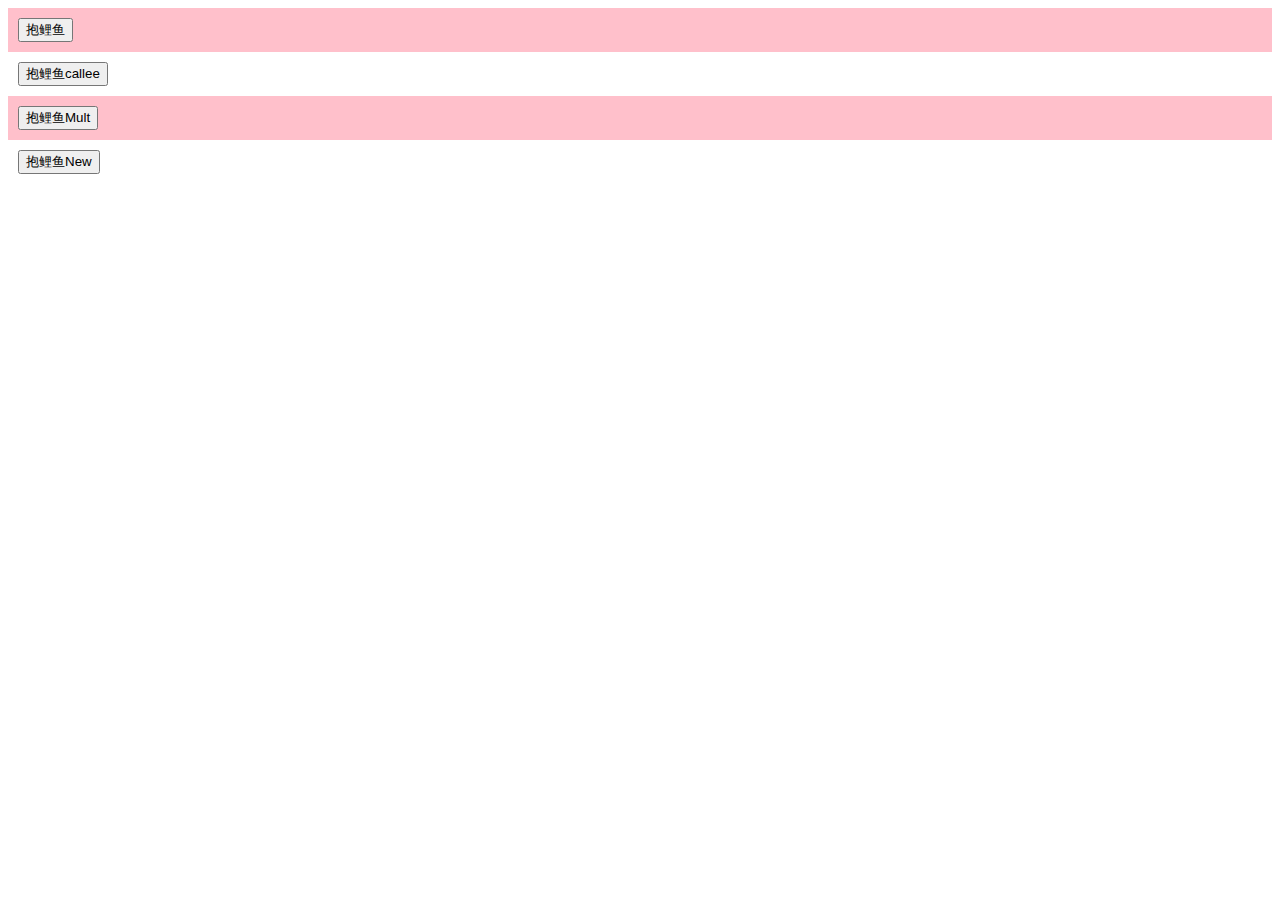
<file: recursive.html>
<!DOCTYPE html>
<html lang="en">
<head>
    <meta charset="UTF-8">
    <meta name="viewport" content="width=device-width, initial-scale=1.0">
    <meta http-equiv="X-UA-Compatible" content="ie=edge">
    <title>递归</title>
    <style>
    .block{
        padding: 10px;
    }
    </style>
    <script>
        window.onload = function(){
            var bg = ['pink','#fff'];
            var $block = document.getElementsByClassName('block');
            for(var i=0;i<$block.length;i++){
                $block[i].style.background = i%2==0?bg[0]:bg[1];
            }
        }
        
        function baoliyu(depth,type){
            type = type?type:'liyuResult';
            console.log('抱着');
            document.getElementById(type).innerHTML += '\n抱着';
            if(!depth){
                console.log('我的小鲤鱼');
                document.getElementById(type).innerHTML += '\n我的小鲤鱼';
            }else{
                baoliyu(--depth,type);
            }
            console.log('啦');
            document.getElementById(type).innerHTML += '\n啦';
        }

        function baoliyuCallee(depth){
            console.log('抱着');
            document.getElementById('liyuResultCallee').innerHTML += '\n抱着';
            if(!depth){
                console.log('我的小鲤鱼');
                document.getElementById('liyuResultCallee').innerHTML += '\n我的小鲤鱼';
            }else{
                arguments.callee(--depth);
            }
            console.log('啦');
            document.getElementById('liyuResultCallee').innerHTML += '\n啦';
        }

        function baoliyuMult(dept){
            return baoliyu(dept,'liyuResultMult');
        }

        // var baoliyuNew = baoliyu;
        // baoliyu = null;

        // var baoliyuNew = baoliyuCallee;
        // baoliyuCallee = null;

        // var baoliyuNew = baoliyuMult;
        // baoliyuMult = null;

        
        // 斐波那契数列
        function fibonacci(n){
            if(n<=0){
                return 0;
            }
            if(n<=2){
                return 1;
            }
            return arguments.callee(n-1) + arguments.callee(n-2);
        }
        console.log('fibonacci(5)='+fibonacci(6));
        
        // 汉诺塔
        function hanoi(n,from,ass,to){
            if(n>0){
                hanoi(n-1,from,to,ass);
                console.log("移动第"+n+"个从"+from+"到"+to);
                hanoi(n-1,ass,from,to);
            }
        }
        hanoi(3,"A","B","C");

        // 最大公约数【辗转相除】
        function getGCD(a,b){
            var c = a%b;
            if(c!==0){
                return arguments.callee(b,c);
            }else{
                return b;
            }
        }
        console.log('getGCD(319,377)='+getGCD(319,377));
        
        
    </script>
</head>
<body>
    <div class="block">
        <button onclick="baoliyu(2)">抱鲤鱼</button>
        <div id="liyuResult"></div>
    </div>
    
    <div class="block">
        <button onclick="baoliyuCallee(2)">抱鲤鱼callee</button>
        <div id="liyuResultCallee"></div>
    </div>

    <div class="block">
        <button onclick="baoliyuMult(2)">抱鲤鱼Mult</button>
        <div id="liyuResultMult"></div> 
    </div>

    <div class="block">
        <button onclick="baoliyuNew(2)">抱鲤鱼New</button>
    </div>
</body>
</html>
</file>
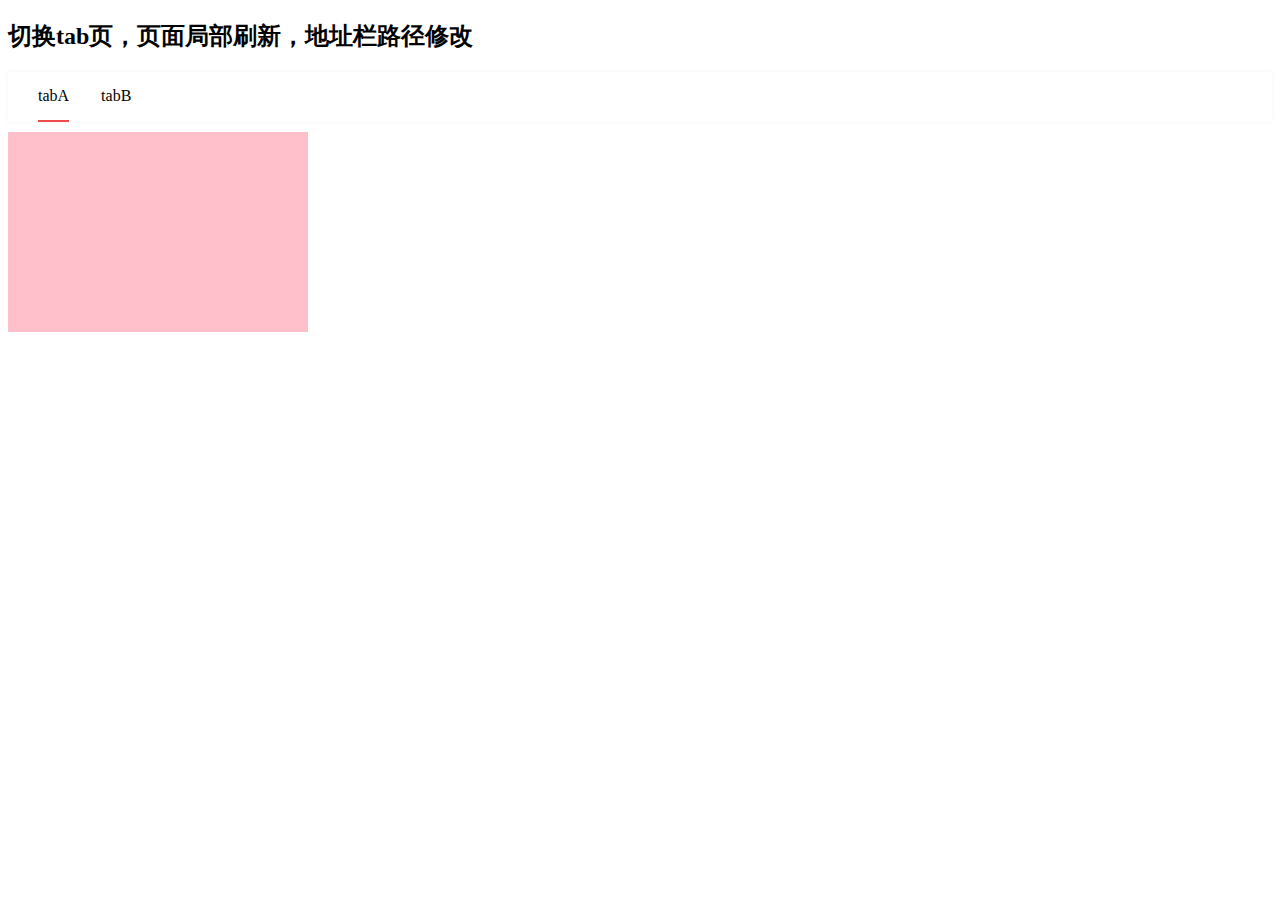
<file: 切换tab地址栏路径修改.html>
<!DOCTYPE html>
<html lang="en">
<head>
    <meta charset="UTF-8">
    <meta name="viewport" content="width=device-width, initial-scale=1.0">
    <meta http-equiv="X-UA-Compatible" content="ie=edge">
    <title>切换tab页，页面局部刷新，地址栏路径修改</title>
<style>
.search_bar {
    height: 50px;
    background: #fff;
    box-shadow: 0 0 4px 0 rgba(0,0,0,0.05);
    margin-bottom: 10px;
    padding: 0 30px;
}
.search_bar .search_tab {
    margin-right: 32px;
    line-height: 48px;
    cursor: pointer;
    float: left;
}
.search_bar .search_tab.active {
    border-bottom: 2px solid #EF4A4E;
}
.content{
    width:300px;
    height: 200px;
}
.contentA{
    background: pink;
}
.contentB{
    background: paleturquoise;
}
.hide{
    display:none;
}
</style>
<script src="https://code.jquery.com/jquery-3.3.1.min.js"></script>
<script>
    $(function(){
        $('.search_bar .search_tab').click(function(){
            $('.search_bar .search_tab').removeClass('active');
            $(this).addClass('active');
            if(this.id == 'tabB'){
                $('.contentA').hide();
                $('.contentB').show();  
                window.history.replaceState(null,null,'./tabDemo.html?tab=tab_b');      
            }else{
                $('.contentA').show();
                $('.contentB').hide(); 
                window.history.replaceState(null,null,'./tabDemo.html?tab=tab_a');
            }
        });
    });
    
    
</script>
</head>
<body>
	<h2>切换tab页，页面局部刷新，地址栏路径修改</h2>
    <div>
        <div class="search_bar hidden">
            <div class="search_tab fl active" id="tabA">tabA</div>
            <div class="search_tab fl" id="tabB">tabB</div>
        </div>
        <div class="content contentA"></div>
        <div class="content contentB hide"></div>
    </div>
</body>
</html>
</file>
